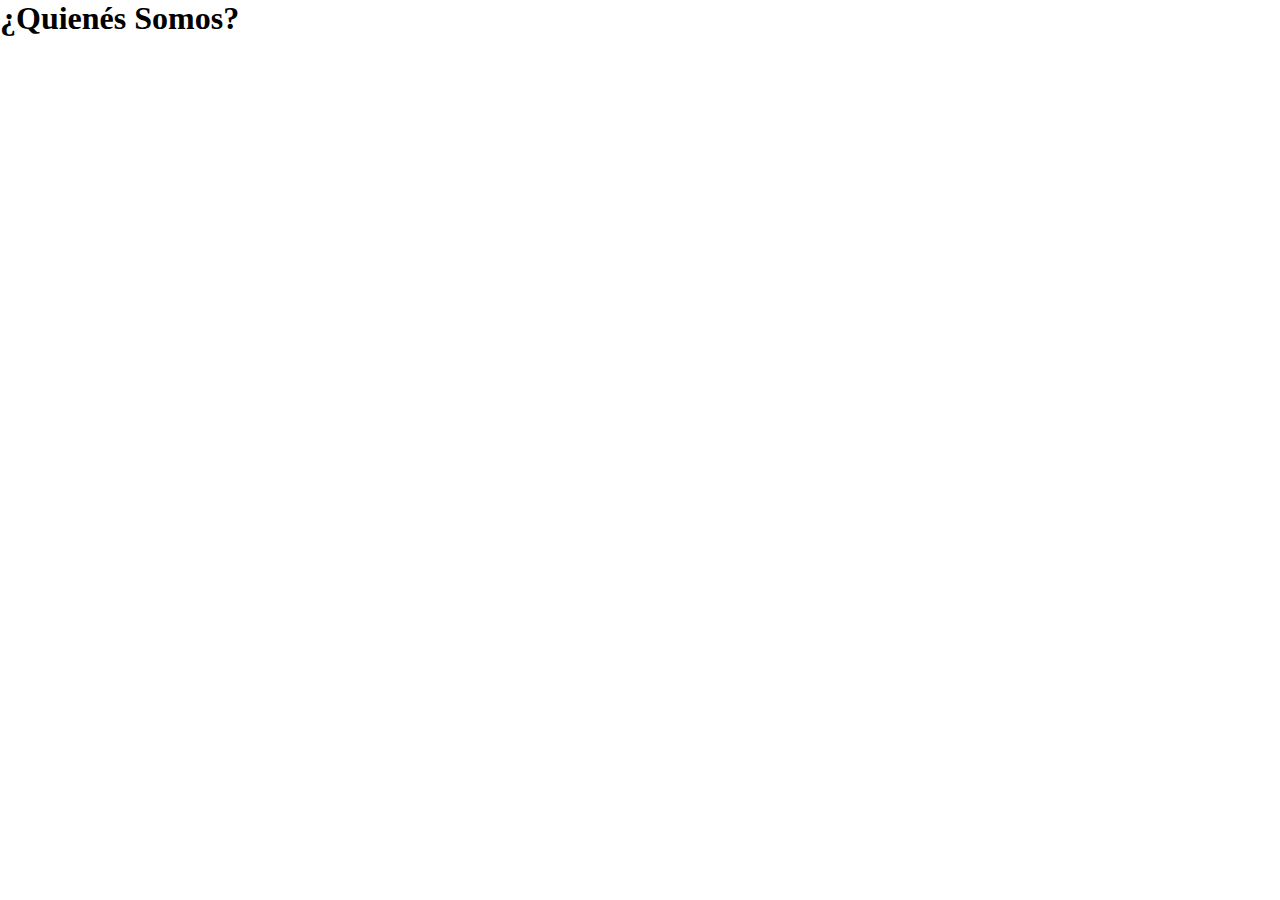
<file: pages/nosotros.html>
<!DOCTYPE html>
<html lang="en">
<head>
    <meta charset="UTF-8">
    <meta name="viewport" content="width=device-width, initial-scale=1.0">
    <link rel="stylesheet" href="../pages/styleNosotros.css">
    <title>Document</title>
</head>
<body>

    <section class="aboutus-page">
        <h1>¿Quienés Somos?</h1>
    </section>
    
</body>
</html>
</file>
<file: pages/styleNosotros.css>
* {
    margin: 0;
    padding: 0;
    box-sizing: border-box;
}
</file>
